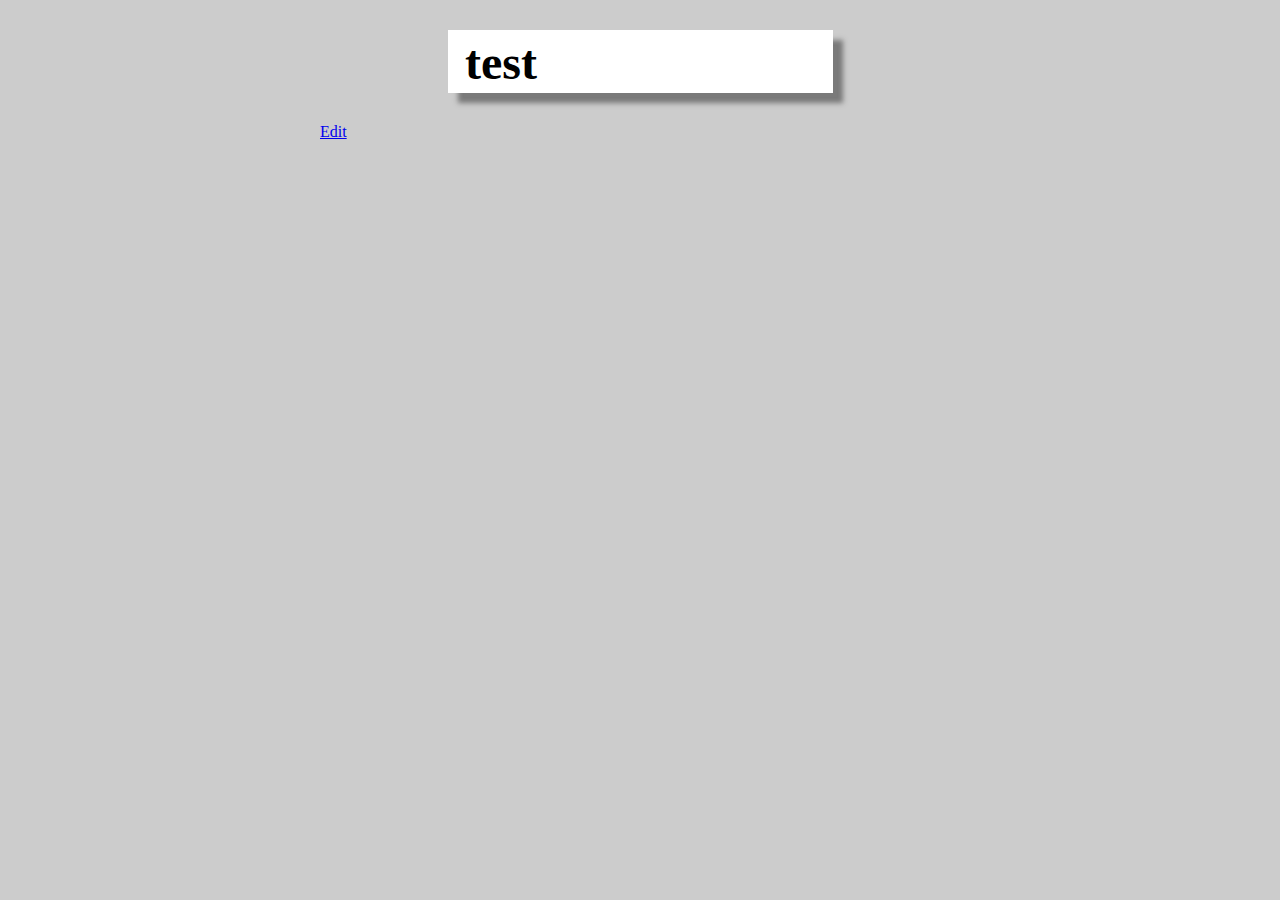
<file: page/index.html>
<!doctype html>
<html class="no-js" lang="en">
  <head>
    <!--<script src="http://ajax.googleapis.com/ajax/libs/jquery/1.7.1/jquery.min.js"></script>-->
    <link rel="stylesheet" href="print.css" type="text/css" media="screen" title="no title" charset="utf-8">
    <script type="text/javascript" src="jquery-1.11.0.min.js"></script>
    <script type="text/javascript">
    $(document).ready(function(){
      $.ajax({
        method: 'get',
        url: 'markup.html'
      }).success(function(data){
        $('.content').html(data).toggle();
      })
    })
    </script>
  </head>
  <body class="preview">
    <!--<div class="controls">
      <a id="previewPage" href="#">Preview</a>
      <a id="printPage" href="#">Print</a>
    </div>-->
    <div class="paper" id="paper">
     <div class="content" style="display:none;">
     </div>
    </div>
    <div class="info">
      <a href="/edit.html">Edit</a>
    </div>
  </body>
</html>
</file>
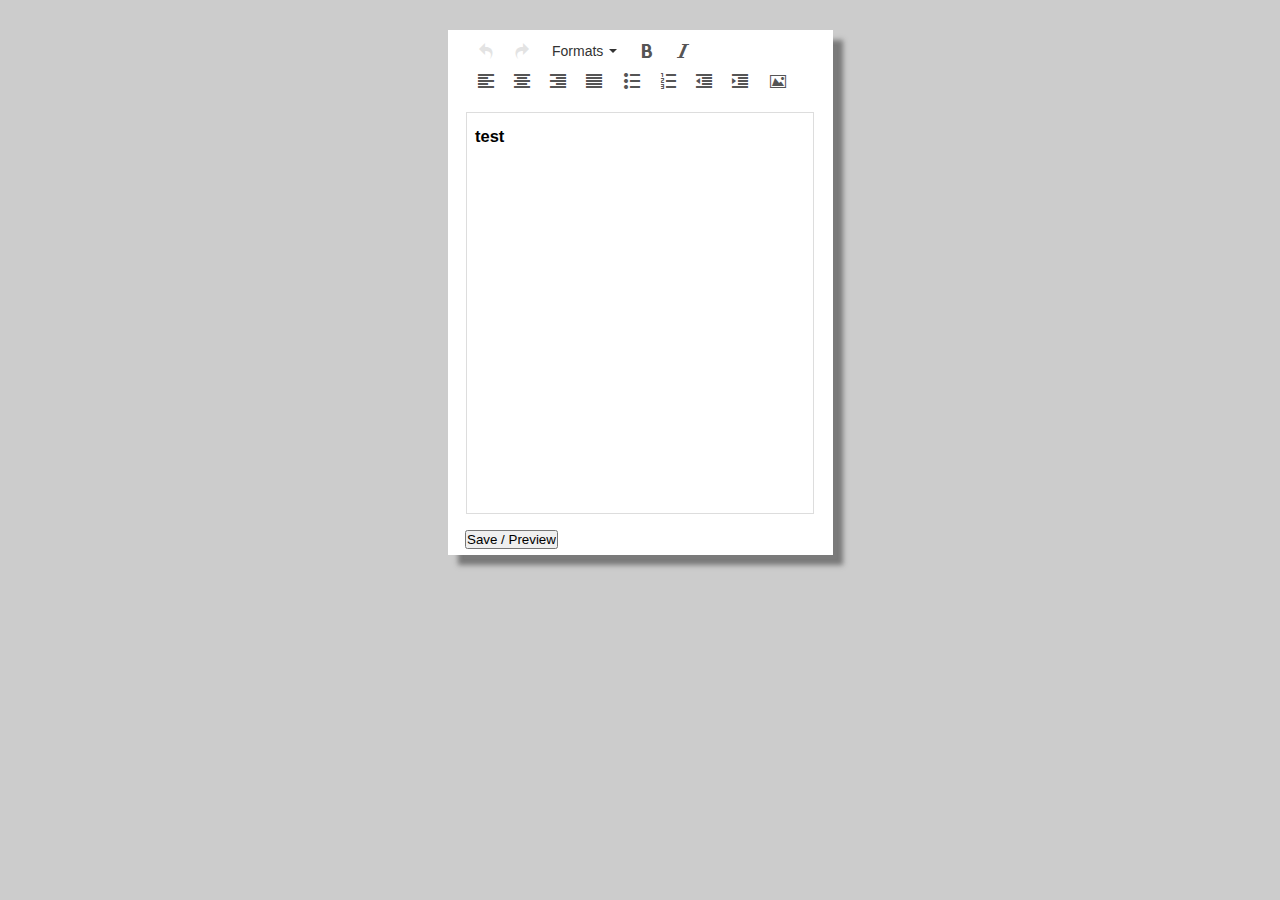
<file: page/edit.html>
<!doctype html>
<html class="no-js" lang="en">
  <head>
    <!--<script src="http://ajax.googleapis.com/ajax/libs/jquery/1.7.1/jquery.min.js"></script>-->
    <link rel="stylesheet" href="print.css" type="text/css" media="screen" title="no title" charset="utf-8">
    <script type="text/javascript" src="jquery-1.11.0.min.js"></script>
    <script src="js/tinymce/tinymce.min.js"></script>

    <script type="text/javascript">
    $(document).ready(function(){
      $.ajax({
        method: 'get',
        url: 'markup.html'
      }).success(function(data){
      $('textarea[name=markup]').html(data).toggle();

      tinymce.init({
            selector: "textarea",
            menubar: false,
            statusbar: false,
            theme: "modern",
            skin: "light",
            plugins: [
                "",
                "",
                "image",
                ""
            ],
            toolbar1: "insertfile undo redo | styleselect | bold italic | alignleft aligncenter alignright alignjustify | bullist numlist outdent indent | link image",
            toolbar2: " | forecolor emoticons",
            image_advtab: true,
            templates: [
                {title: 'Test template 1', content: 'Test 1'},
                {title: 'Test template 2', content: 'Test 2'}
            ],
            theme_advanced_blockformats : "h2,h3,p"
      });

      })
    })
    </script>
  </head>
  <body class="preview">
    <!--<div class="controls">
      <a id="previewPage" href="#">Preview</a>
      <a id="printPage" href="#">Print</a>
    </div>-->
    <div class="paper" id="paper">
      <div class="content">
        <form method="post" action="save">
        <textarea name="markup" style="display:none;width:98%;height:400px;">
        </textarea>
        <input type="submit" value="Save / Preview">
        </form>
      </div>
    </div>
    <div class="info">
    </div>
  </body>
</html>
</file>
<file: page/print.css>
* {
  margin: 0;
  padding: 0;
}
body {
  margin: 0;
  padding: 0;
  background-color: white; }
  body .controls {
    display: none; }

body.preview {
  background-color: #ccc; }
  body.preview .controls {
    display: block;
    position: absolute;
    top: 10px;
    left: 40px; }
  body.preview .paper {
    background-color: white;
    width: 385px;
    padding-top: 5px;
    padding-bottom: 3px;
    margin: 30px auto;
    box-shadow: 10px 10px 5px rgba(40, 40, 40, 0.5); }
  body.preview .content {
    -webkit-font-smoothing: antialiased; }

body .content {
  font-size:2em;
  font-family:Consolas;
  -webkit-font-smoothing: none;
  width: 350px;
  overflow: hidden;
  margin: 0 auto;
  background-color: white; }

body p {
  margin-bottom:15px; }

body img {
  /*width: 100%;*/ }

.info {
  width: 50%;
  margin: 0 auto;
}
</file>
